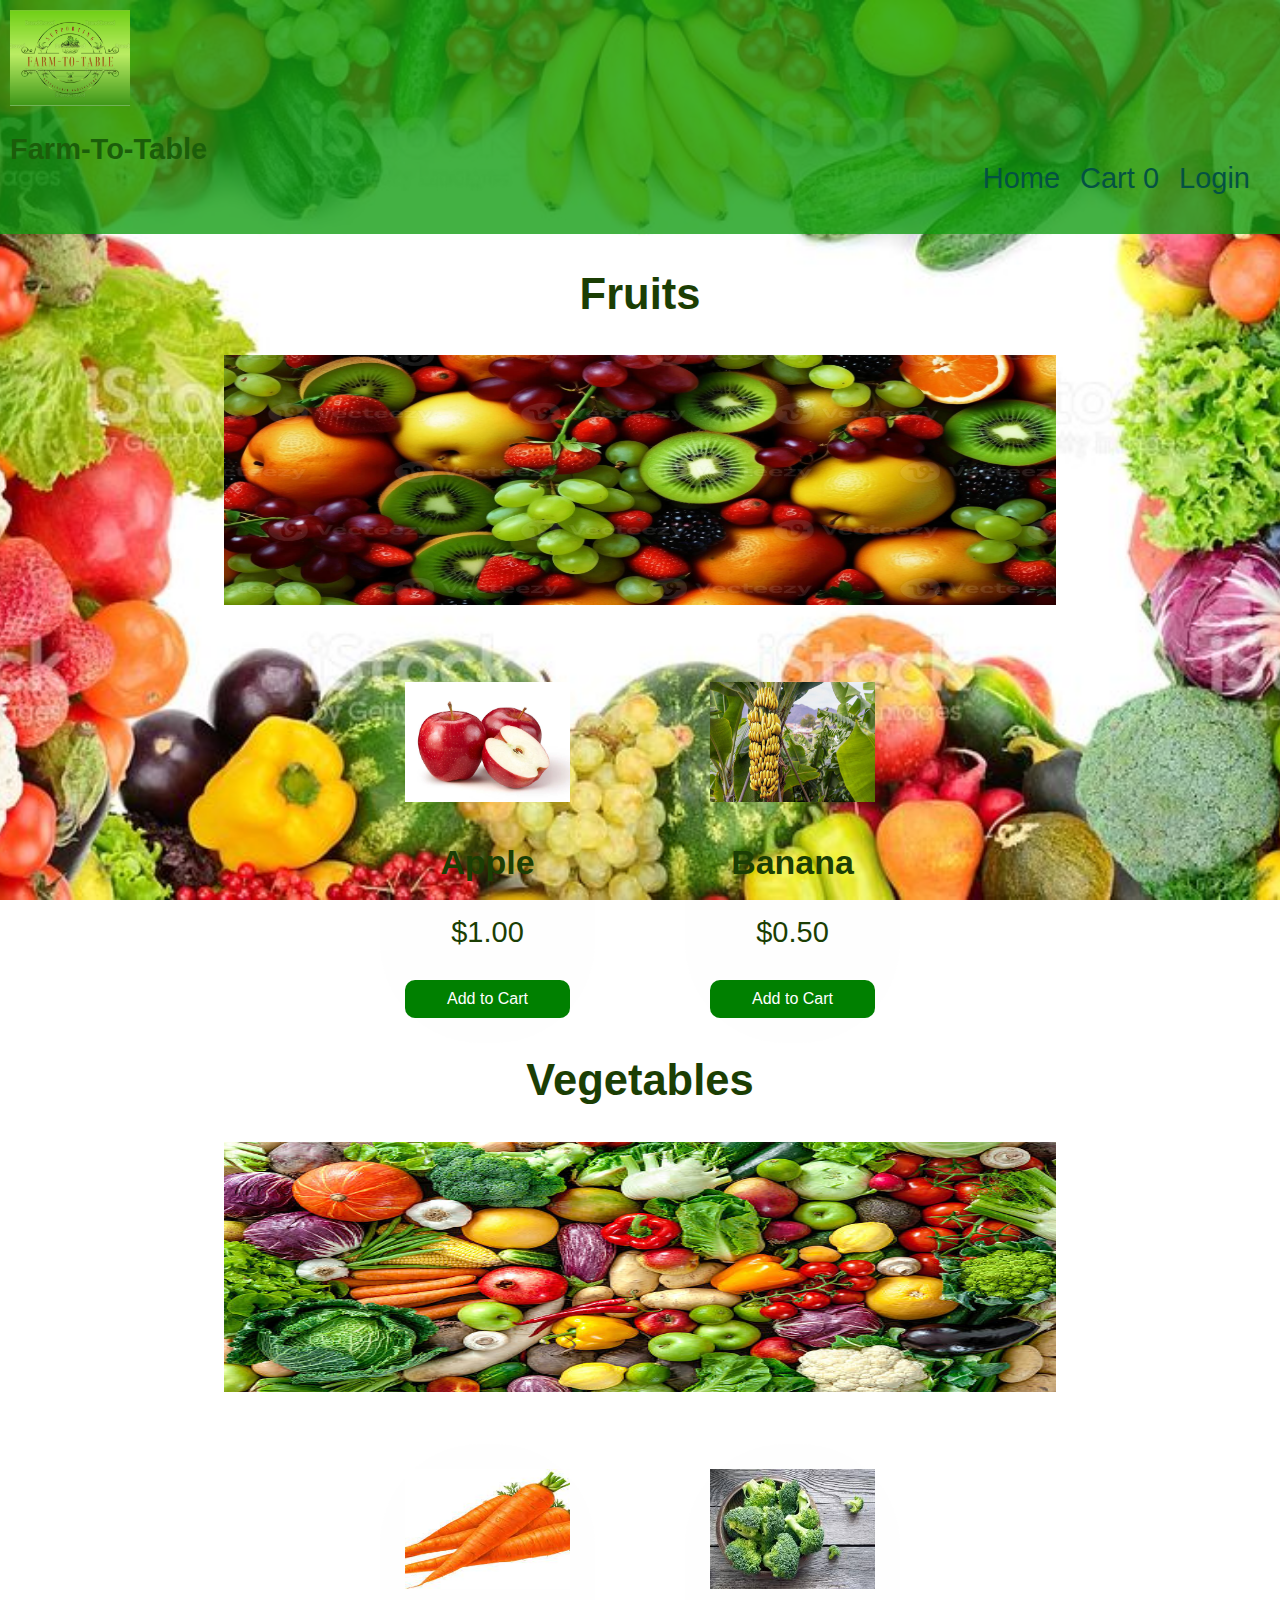
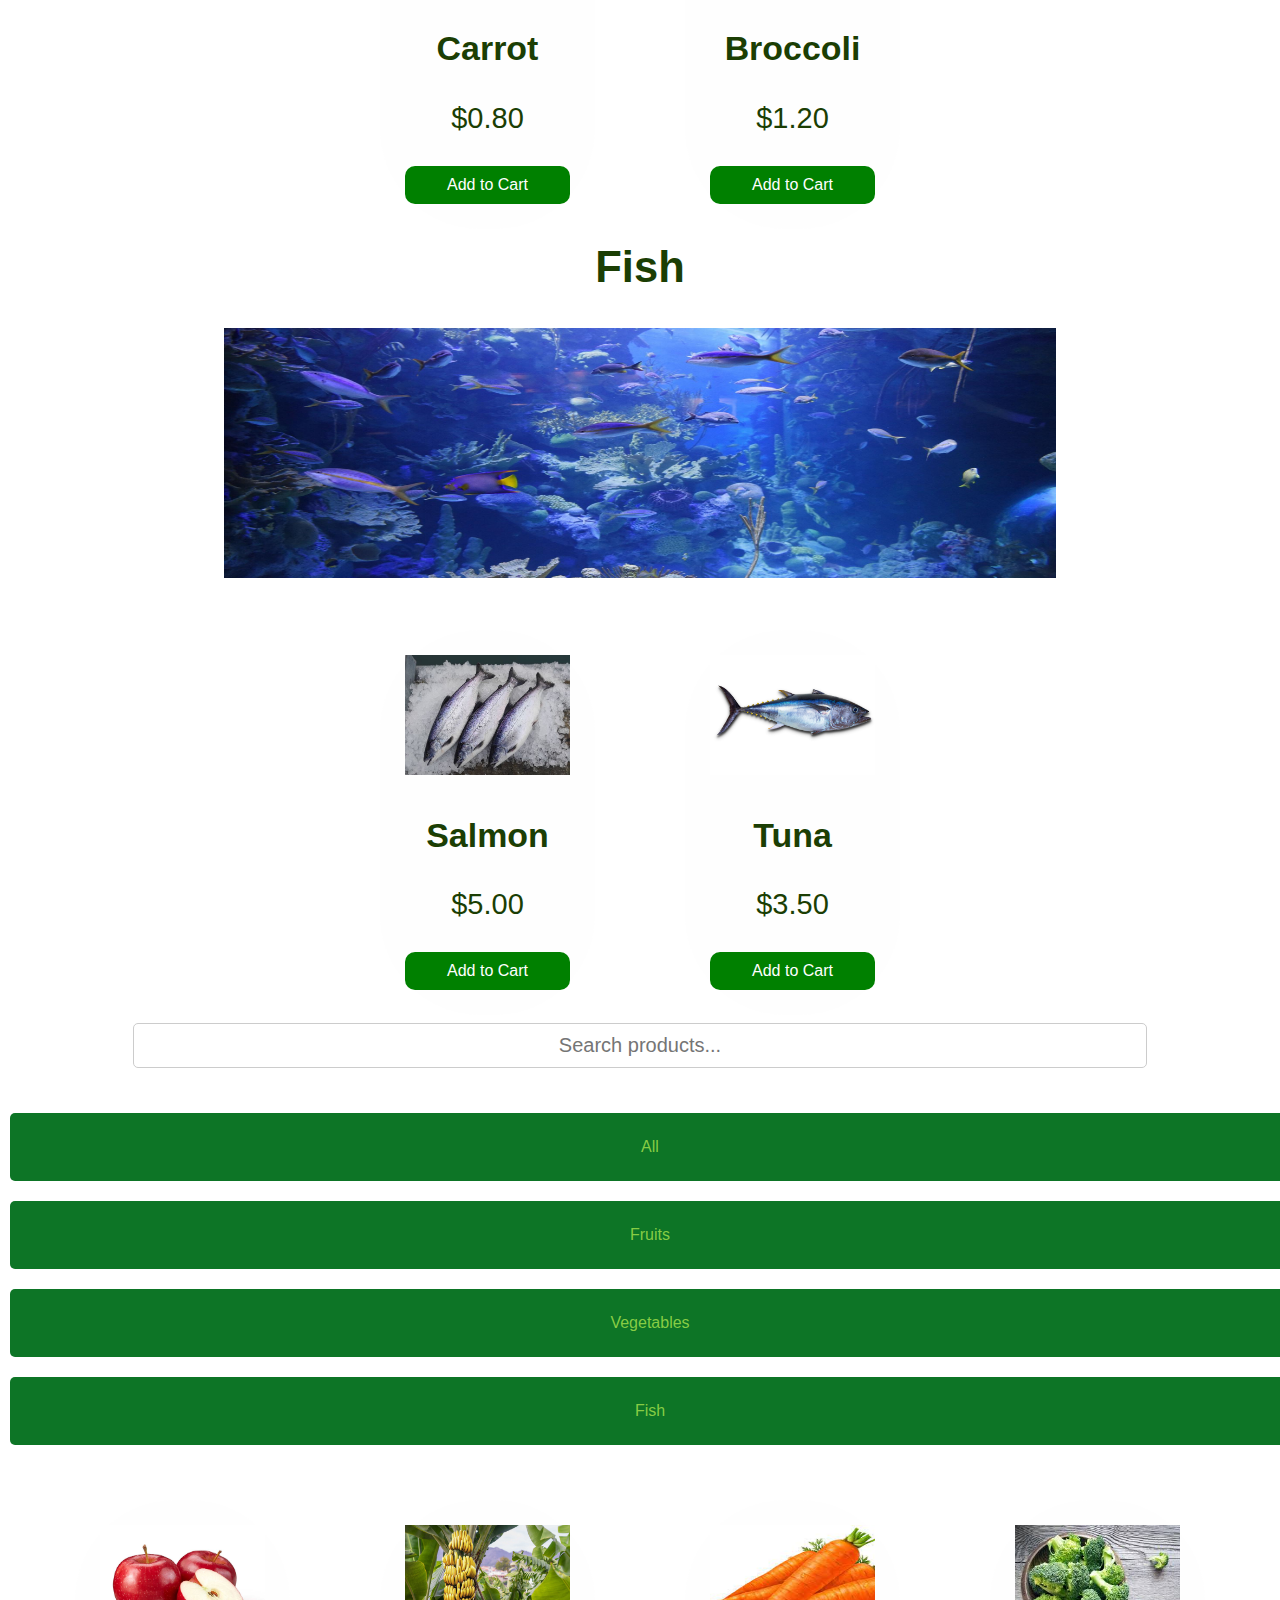
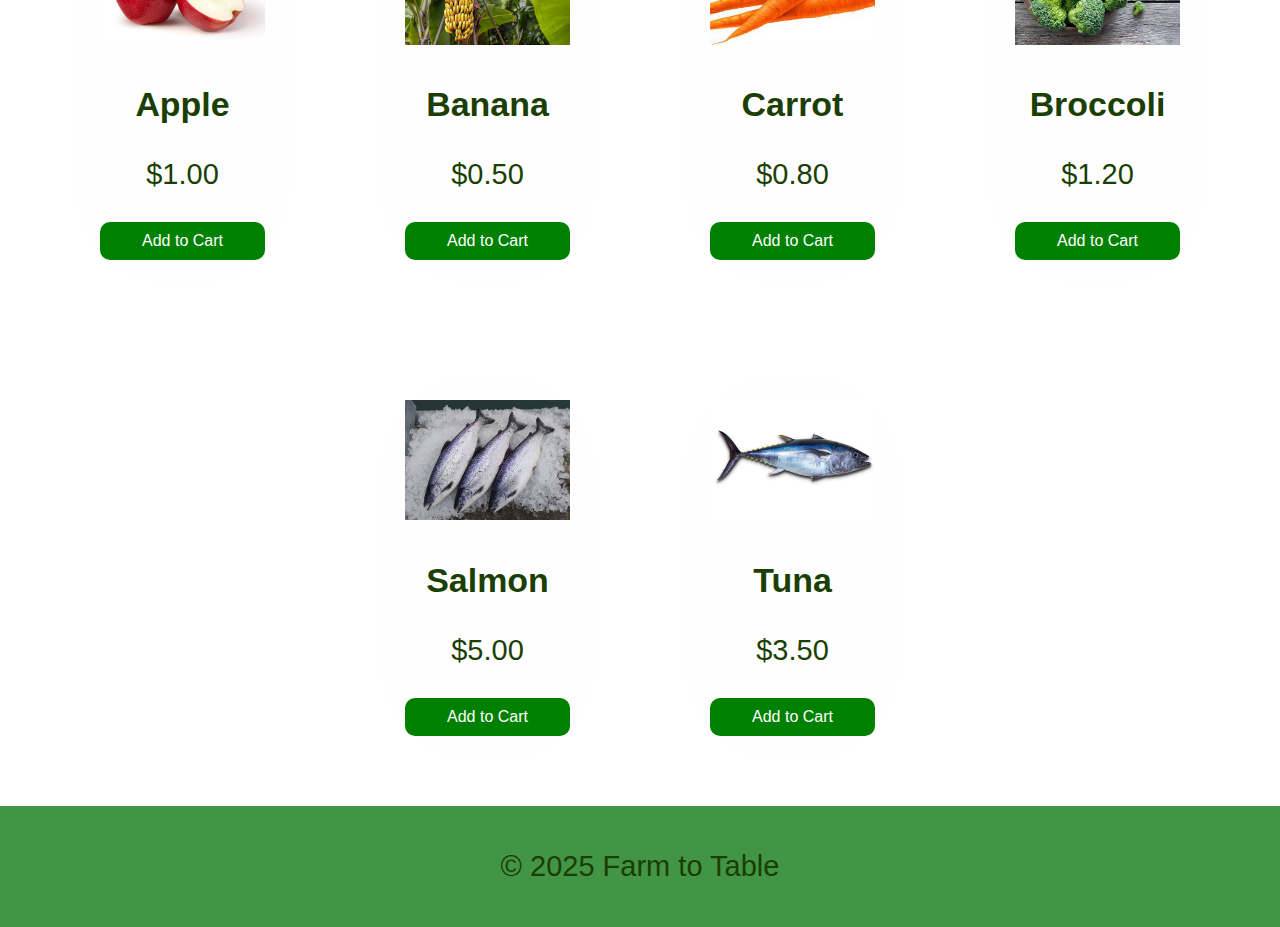
<file: index.html>
<!DOCTYPE html>
<html lang="en">
<head>
    <meta charset="UTF-8">
    <meta name="viewport" content="width=device-width, initial-scale=1.0">
    <title>Farm to Table</title>
    <link rel="stylesheet" href="styles.css">
</head>
<body>
    <header>
        <div class="logo">
            <img src="images/logo.png" alt="Farm to Table Logo">
        </div>
    </header>
    
    <header>
        <div class="logo">Farm-To-Table</div>
            <script>
                const loggedInUser = localStorage.getItem("loggedInUser");
                if (loggedInUser) {
                    document.getElementById("login-link").style.display = "none";
                    document.getElementById("logout-button").style.display = "inline-block";
                }
            
                document.getElementById("logout-button").addEventListener("click", function () {
                    localStorage.removeItem("loggedInUser");
                    alert("Logged out successfully!");
                    window.location.href = "index.html";
                });
            </script>
           <nav>
            <ul id="nav-links">
                <li><a href="#">Home</a></li>
                <li><a href="cart.html">Cart <span id="cart-count">0</span></a></li>
                <li><a href="login.html" id="login-link">Login</a></li>
                <li><a href="#" id="logout-button" style="display: none;">Logout</a></li>
            </ul>
            </nav>
    </header>
    <section class="categories">
        <div class="category">
            <h2>Fruits</h2>
            <img class="category-image" src="images/fruits.jpg" alt="Fruits">
            <div class="product-list">
                <div class="product" data-id="1">
                    <img src="images/apple.jpg" alt="Apple">
                    <h3>Apple</h3>
                    <p>$1.00</p>
                    <button onclick="addToCart(1, 'Apple', 1.00)">Add to Cart</button>
                </div>
                <div class="product" data-id="2">
                    <img src="images/banana.jpg" alt="Banana">
                    <h3>Banana</h3>
                    <p>$0.50</p>
                    <button onclick="addToCart(2, 'Banana', 0.50)">Add to Cart</button>
                </div>
            </div>
        </div>

        <div class="category">
            <h2>Vegetables</h2>
            <img class="category-image" src="images/vegg.jpg" alt="Vegetables">
            <div class="product-list">
                <div class="product" data-id="3">
                    <img src="images/carrot.jpg" alt="Carrot">
                    <h3>Carrot</h3>
                    <p>$0.80</p>
                    <button onclick="addToCart(3, 'Carrot', 0.80)">Add to Cart</button>
                </div>
                <div class="product" data-id="4">
                    <img src="images/broccoli.jpg" alt="Broccoli">
                    <h3>Broccoli</h3>
                    <p>$1.20</p>
                    <button onclick="addToCart(4, 'Broccoli', 1.20)">Add to Cart</button>
                </div>
            </div>
        </div>

        <div class="category">
            <h2>Fish</h2>
            <img class="category-image" src="images/fish.jpg" alt="Fish">
            <div class="product-list">
                <div class="product" data-id="5">
                    <img src="images/salmon.jpg" alt="Salmon">
                    <h3>Salmon</h3>
                    <p>$5.00</p>
                    <button onclick="addToCart(5, 'Salmon', 5.00)">Add to Cart</button>
                </div>
                <div class="product" data-id="6">
                    <img src="images/tuna.jpg" alt="Tuna">
                    <h3>Tuna</h3>
                    <p>$3.50</p>
                    <button onclick="addToCart(6, 'Tuna', 3.50)">Add to Cart</button>
                </div>
            </div>
        </div>
    </section>

    <section class="search-bar">
        <input type="text" id="search-input" placeholder="Search products..." onkeyup="searchProducts()">
    </section>

    <section class="categories">
        <button class="filter-btn" onclick="filterProducts('all')">All</button>
        <button class="filter-btn" onclick="filterProducts('fruits')">Fruits</button>
        <button class="filter-btn" onclick="filterProducts('vegetables')">Vegetables</button>
        <button class="filter-btn" onclick="filterProducts('fish')">Fish</button>
    </section>

    <section class="product-list" id="product-list">
        <!-- Products dynamically added by JavaScript -->
    </section>

    <footer>
        <p>&copy; 2025 Farm to Table</p>
    </footer>

    <script src="script.js"></script>
</body>
</html>
</file>
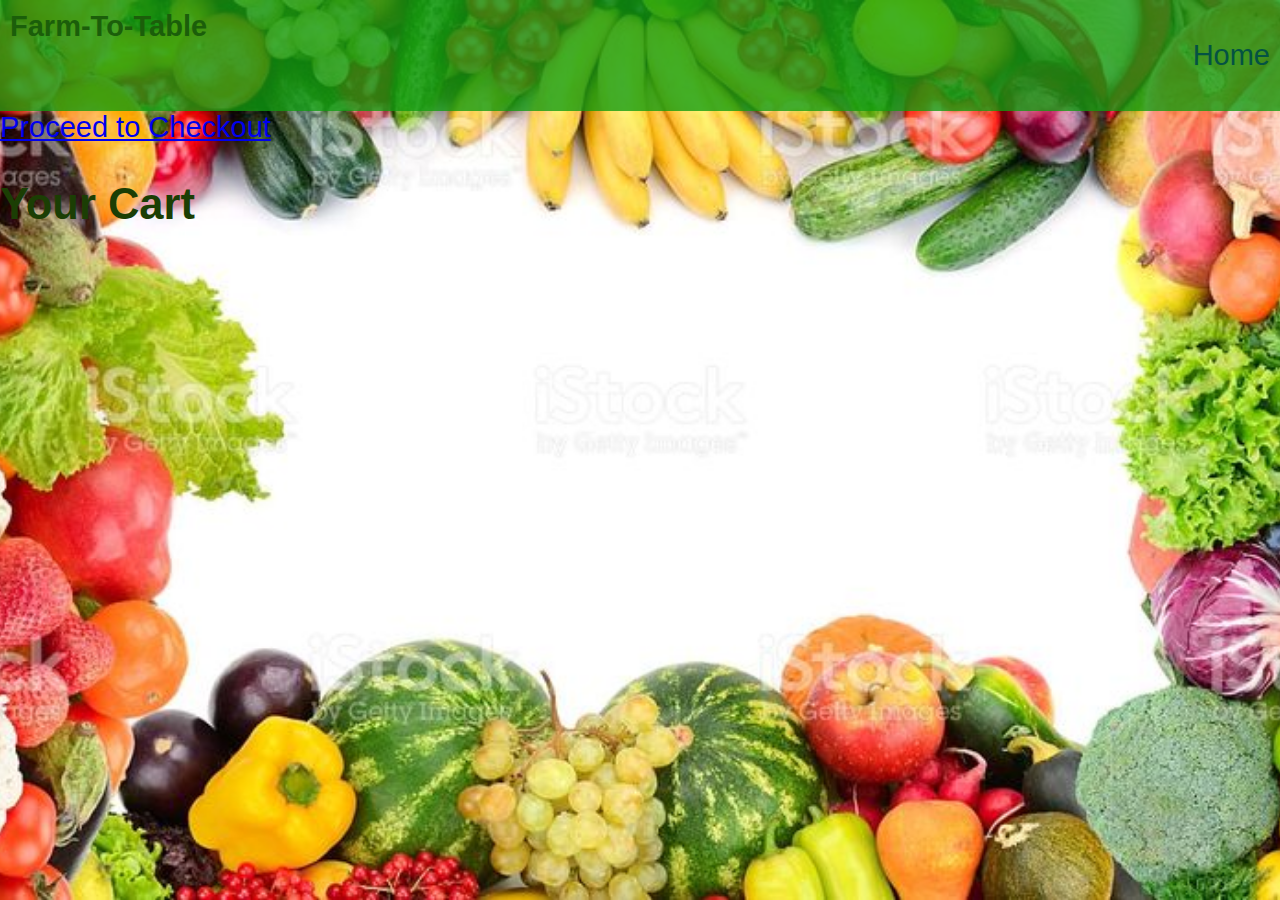
<file: cart.html>
<!DOCTYPE html>
<html lang="en">
<head>
    <meta charset="UTF-8">
    <meta name="viewport" content="width=device-width, initial-scale=1.0">
    <title>Cart - Farm-To-Table</title>
    <link rel="stylesheet" href="styles.css">
</head>
<body>
    <header>
        <div class="logo">Farm-To-Table</div>
        <nav>
            <ul>
                <li><a href="index.html">Home</a></li>
            </ul>
        </nav>
    </header>
    <a href="checkout.html" class="checkout-button">Proceed to Checkout</a>
    <section class="cart-list">
        <h2>Your Cart</h2>
        <div id="cart-items"></div>
    </section>

    <script>
        let cart = JSON.parse(localStorage.getItem("cart")) || [];
        document.getElementById("cart-items").innerHTML = cart.map(item =>
            `<p>${item.name} - $${item.price.toFixed(2)}</p>`).join("");
    </script>
</body>
</html>
</file>
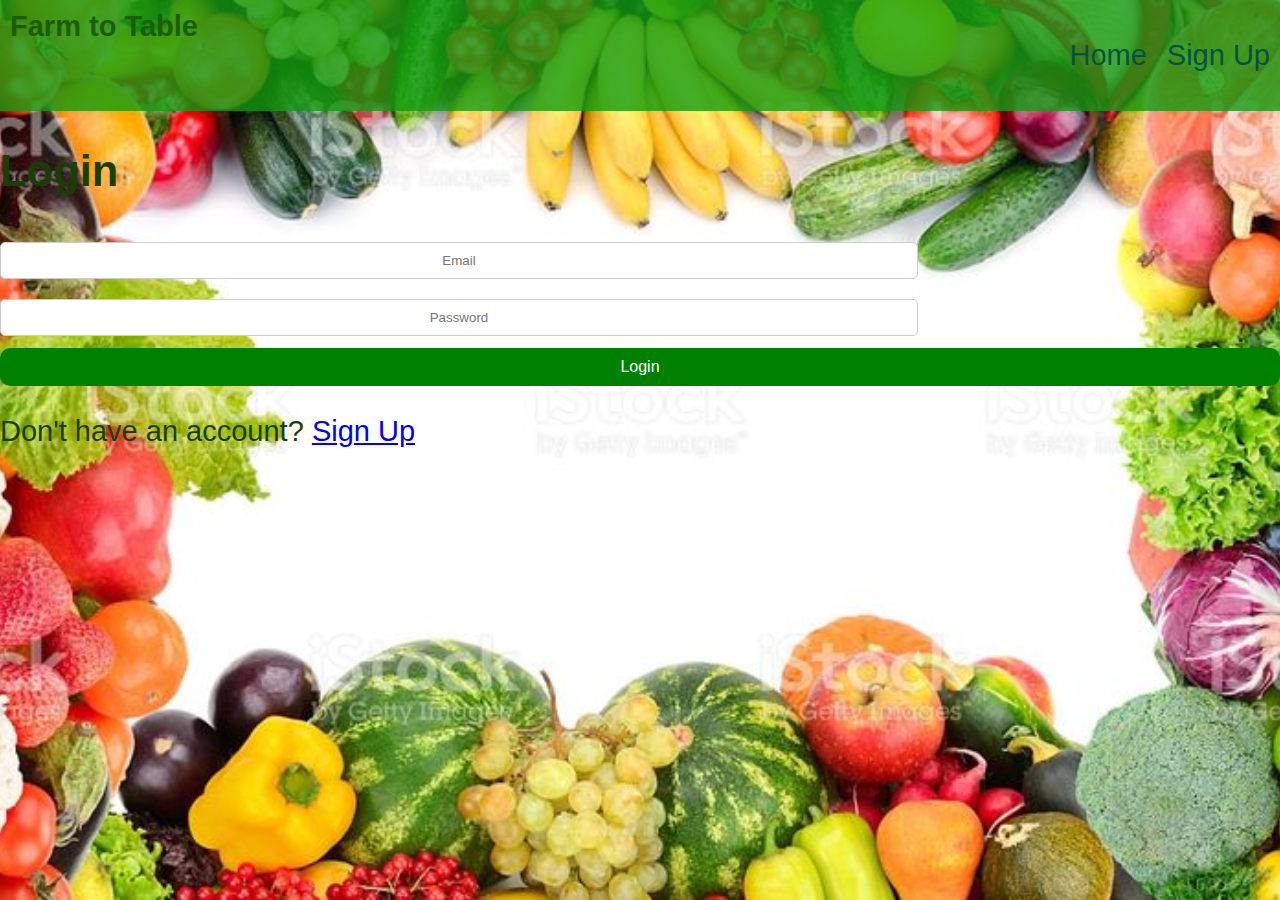
<file: login.html>
<!DOCTYPE html>
<html lang="en">
<head>
    <meta charset="UTF-8">
    <meta name="viewport" content="width=device-width, initial-scale=1.0">
    <title>Login - Farm to Table</title>
    <link rel="stylesheet" href="styles.css">
</head>
<body>
    <header>
        <div class="logo">Farm to Table</div>
        <nav>
            <ul>
                <li><a href="index.html">Home</a></li>
                <li><a href="signup.html">Sign Up</a></li>
            </ul>
        </nav>
    </header>

    <section class="auth-container">
        <h2>Login</h2>
        <form id="login-form">
            <input type="email" id="login-email" placeholder="Email" required>
            <input type="password" id="login-password" placeholder="Password" required>
            <button type="submit">Login</button>
        </form>
        <p>Don't have an account? <a href="signup.html">Sign Up</a></p>
    </section>

    <script src="auth.js"></script>
</body>
</html>
</file>
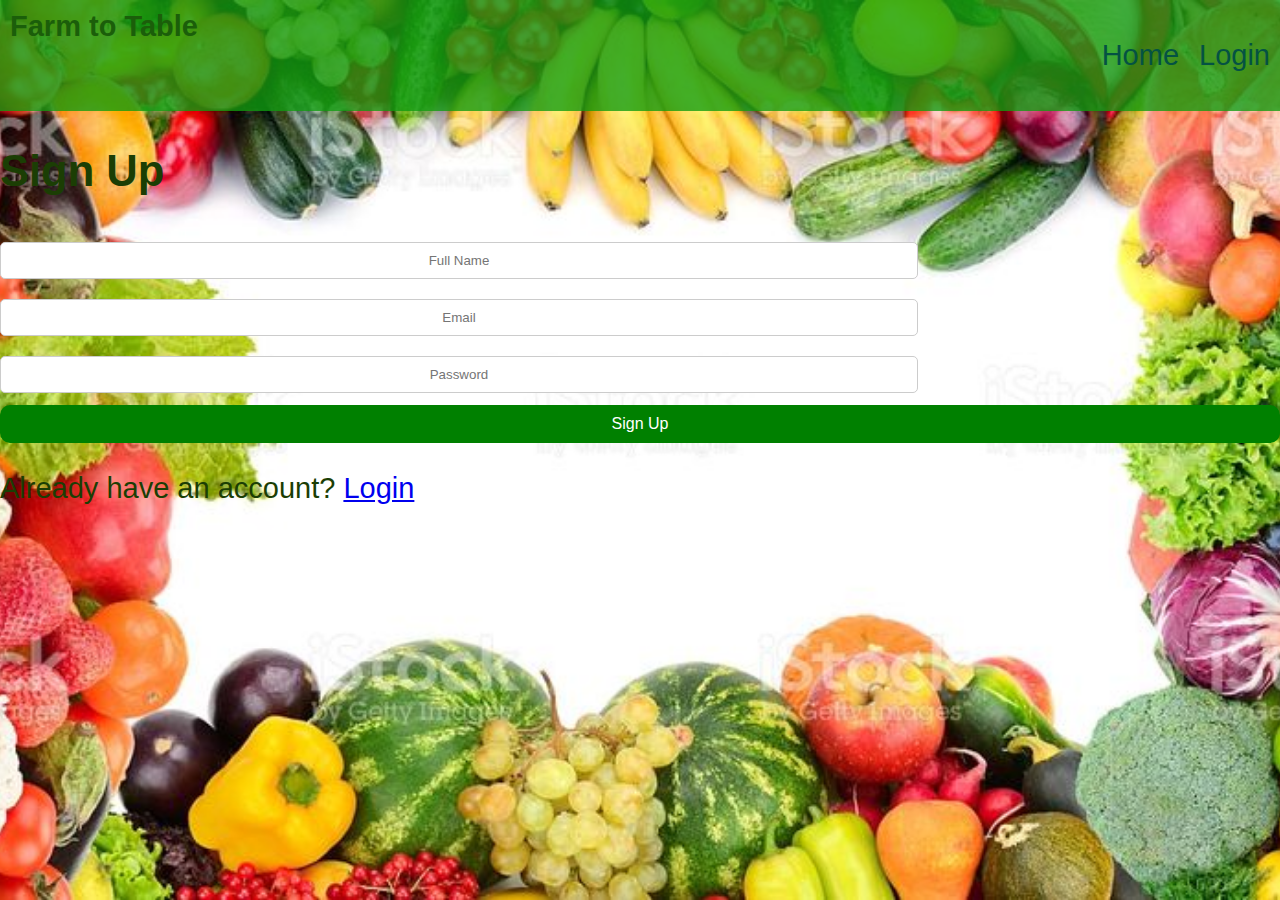
<file: signup.html>
<!DOCTYPE html>
<html lang="en">
<head>
    <meta charset="UTF-8">
    <meta name="viewport" content="width=device-width, initial-scale=1.0">
    <title>Sign Up - Farm to Table</title>
    <link rel="stylesheet" href="styles.css">
</head>
<body>
    <header>
        <div class="logo">Farm to Table</div>
        <nav>
            <ul>
                <li><a href="index.html">Home</a></li>
                <li><a href="login.html">Login</a></li>
            </ul>
        </nav>
    </header>

    <section class="auth-container">
        <h2>Sign Up</h2>
        <form id="signup-form">
            <input type="text" id="signup-name" placeholder="Full Name" required>
            <input type="email" id="signup-email" placeholder="Email" required>
            <input type="password" id="signup-password" placeholder="Password" required>
            <button type="submit">Sign Up</button>
        </form>
        <p>Already have an account? <a href="login.html">Login</a></p>
    </section>

    <script src="auth.js"></script>
</body>
</html>
</file>
<file: styles.css>
/* General Styles */
body {
    font-family: Arial, sans-serif;
    font-size: 29px;
    margin: 0;
    padding: 0;
    background-image: url('bg.jpg'); 
    background-size: cover;
    background-position: center;
    background-attachment: fixed;
    color: rgb(27, 62, 4);
}

header {
    background-color: rgba(16, 156, 16, 0.788);
    padding: 10px 10px;
    display: flex;
    justify-content: space-between;
}

.logo {
    font-size: 29px;
    font-weight: bold;
    color: #1b5e0a;
    text-align: center;
}

nav ul {
    list-style: none;
    display: flex;
    gap: 20px;
}

nav ul li a {
    color: rgb(4, 82, 67);
    text-decoration: none;
}

.search-bar {
    text-align: center;
    padding: 20px;
}

.search-bar input {
    width: 80%;
    padding: 10px;
    font-size: 20px;
    border-radius: 5px;
}

.categories {
    text-align: center;
    margin-top: 5px;
    padding: 0;
}

.category{
    text-align: center;
    width: 100%;
    height: 750px;
}

.category-image{
    text-align: center;
    width: 65%;
    height:250px
}

.filter-btn {
    padding: 25px;
    margin: 10px;
    cursor: pointer;
    border: none;
    background-color: #0d7526;
    color: rgba(148, 214, 72, 0.927);
    border-radius: 5px;
}

.product-list {
    display: flex;
    justify-content: center;
    flex-wrap: wrap;

}

.product {
    background-color: rgba(222, 231, 218, 0.023);
    width: 165px;
    margin: 45px;
    padding: 25px;
    text-align: center;
    border-radius: 100px;
}

.product img {
    width: 165px;
    height: 120px;
}

button {
    background-color: #2cb94dec;
    color: rgb(5, 82, 34);
    padding: 10px;
    border-radius: 10px;
    cursor: pointer;
}

button:hover {
    background-color: #0b9f2b;
}

footer {
    text-align: center;
    padding: 15px;
    background-color: rgba(17, 123, 21, 0.8);
}
.checkout-container {
    max-width: 500px;
    margin: auto;
    padding: 20px;
    background: rgba(50, 197, 84, 0.731);
    border-radius: 10px;
    box-shadow: 0 0 10px rgba(0, 0, 0, 0.1);
}

input, textarea {
    width: 70%;
    padding: 10px;
    margin: 10px 0;
    border: 1px solid #ccc;
    border-radius: 5px;
    text-align: center;
}

button {
    background-color: green;
    color: white;
    padding: 10px;
    width: 100%;
    border: none;
    cursor: pointer;
    font-size: 16px;
}

button:hover {
    background-color: darkgreen;
}

.order-summary ul {
    list-style: none;
    padding: 0;
}

.order-summary li {
    padding: 5px;
    border-bottom: 1px solid #4ce33e9d;
}

.logo img {
    width: 120px; /* Adjust size */
    height: auto;
}
</file>
